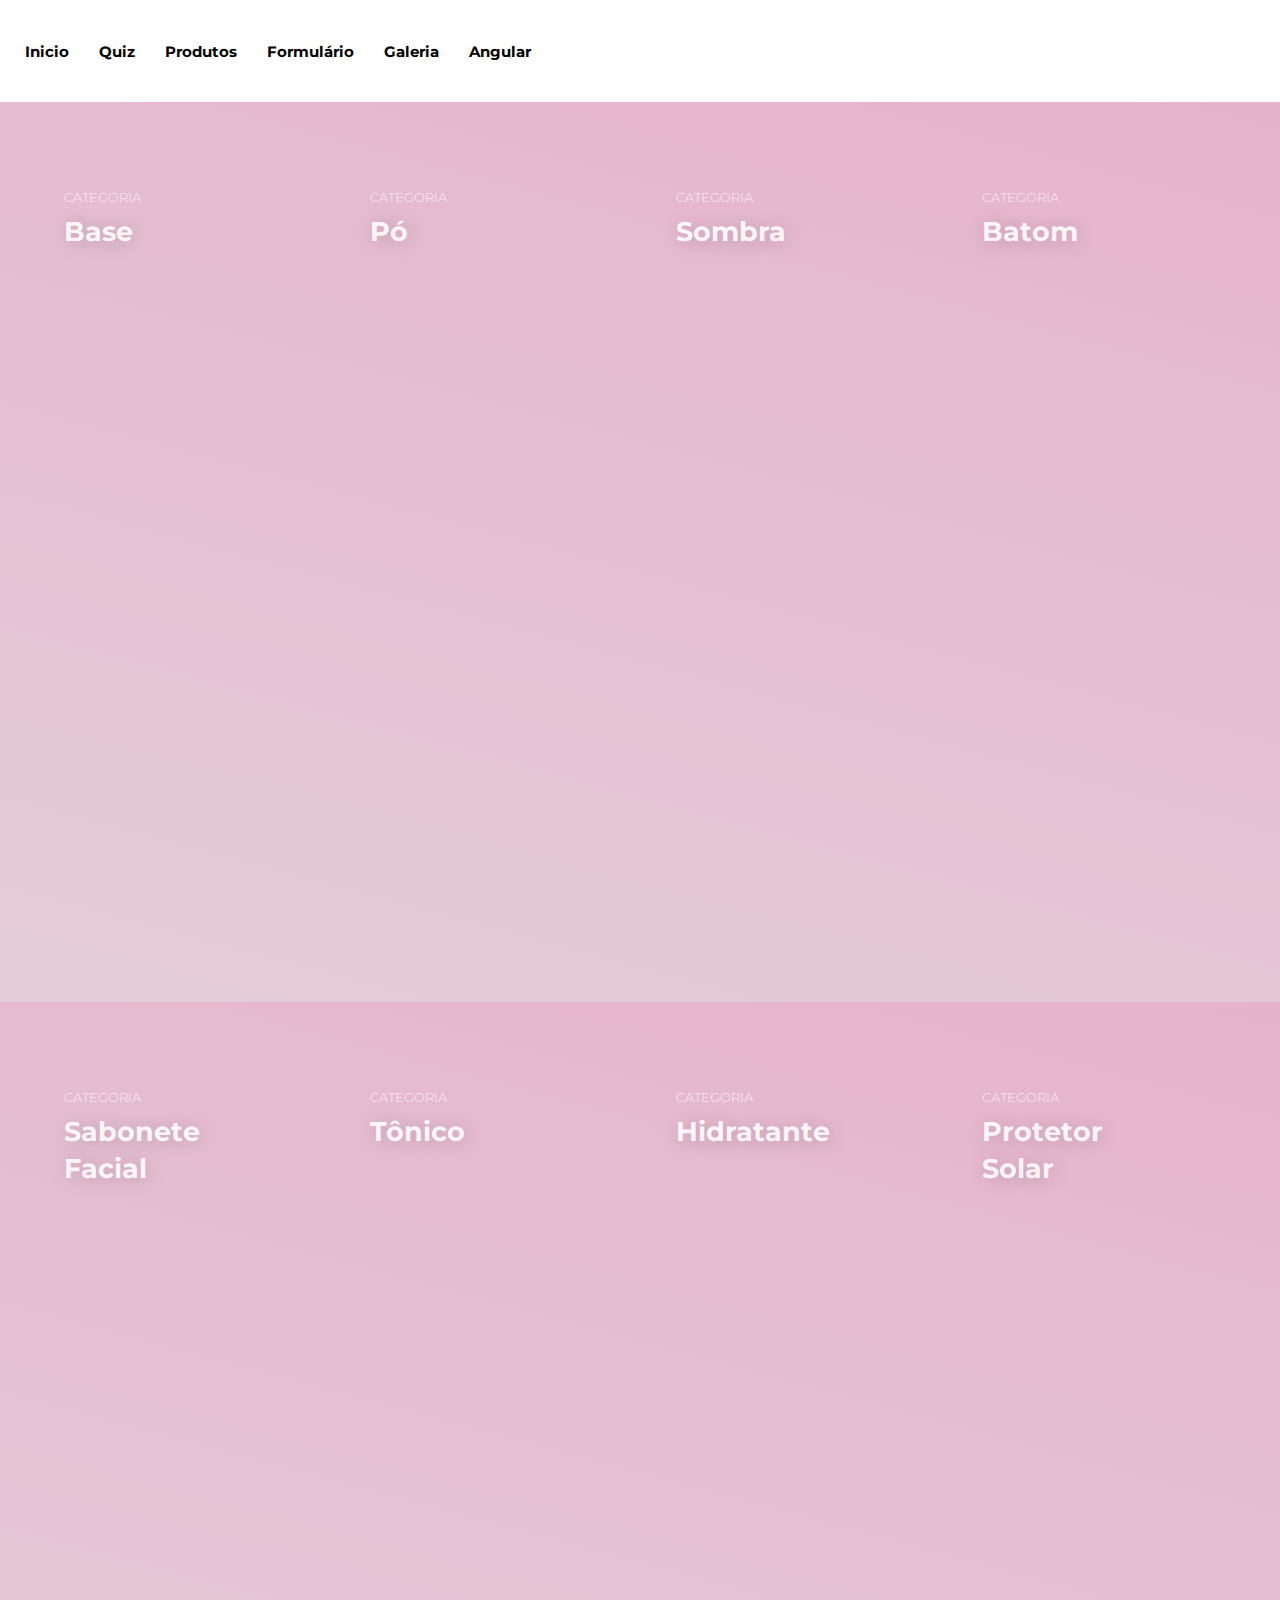
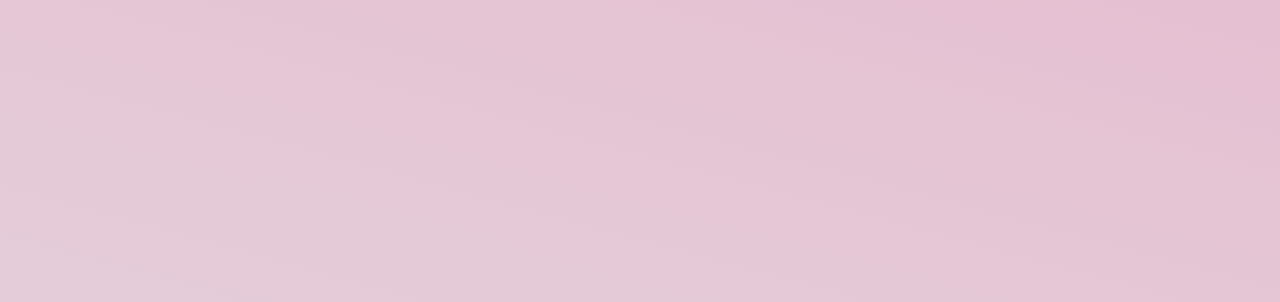
<file: produto.html>
<!-- Nav -->
 <nav class="main-nav">
    <br> <br>
    
  
    <ul class="main-menu">
      <li><a href="index.html">Inicio</a></li>
      <li><a href="quiz.html">Quiz</a></li>
      <li><a href="slid.html">Produtos</a></li>
      <li><a href="form.html">Formulário</a></li>
      <li><a href="galeria.html">Galeria</a></li>
      <li><a href="https://gm-turismo-e81n6najr-gessicameireles30.vercel.app/">Angular</a></li>
    
    </ul>

    <ul class="right-menu">
      <li>
        <a href="#">
          <i class="fas fa-search"></i>
        </a>
      </li>
      <li>
        <a href="#">
          <i class="fas fa-shopping-cart"></i>
        </a>
      </li>
    </ul>
  </nav>


<link href="https://fonts.googleapis.com/css?family=Montserrat:400,700" rel="stylesheet">

<!--doctype informa ao usuario a versao do html que deve ser redenrizada-->
<html lang="pt-br">

<head>
	<title> Maquiagem </title>
	<meta charset="utf-8">
	<link rel="shortcut icon" href="">
	<meta name="author" content="Gessica">
	<meta name="description" content="lista de doc">
	<meta name="keywords" content="html5, tecnologia ">

	<link rel="stylesheet" href="prod.css">
  
	
</head>

<section class="hero-section">
  <div class="card-grid">
    <a class="card" href="#">
      <div class="card__background" style="background-image: url(https://lojasmosele.com.br/sitecontent/ecommercex/produto/images/g/23072022095257_0base-boca-rosa.jpg)"></div>
      <div class="card__content">
        <p class="card__category">Categoria</p>
        <h3 class="card__heading">Base</h3>
      </div>
    </a>
    <a class="card" href="#">
      <div class="card__background" style="background-image: url(https://institucional.jequiti.com.br/img/produto/2016/13/16608GG.jpg)"></div>
      <div class="card__content">
        <p class="card__category">Categoria</p>
        <h3 class="card__heading">Pó</h3>
      </div>
    </a>
    <a class="card" href="#">
      <div class="card__background" style="background-image: url(https://www.beautyeditor.com.br/wp-content/uploads/2019/12/beleza-melhores-produtos-maquiagem-eleitos-por-especialistas.jpg)"></div>
      <div class="card__content">
        <p class="card__category">Categoria</p>
        <h3 class="card__heading">Sombra</h3>
      </div>
    </li>
    <a class="card" href="#">
      <div class="card__background" style="background-image: url(https://blogcatharinehill.com.br/wp-content/uploads/2019/06/batom-bala-chill-catharine-hill.png)"></div>
      <div class="card__content">
        <p class="card__category">Categoria</p>
        <h3 class="card__heading">Batom</h3>
      </div>
    </a>
  <div>
</section>

<section class="hero-section">
    <div class="card-grid">
      <a class="card" href="#">
        <div class="card__background" style="background-image: url(https://cdn.shopify.com/s/files/1/0269/8831/4685/products/MOUSSE_540x.png?v=1663937670)"></div>
        <div class="card__content">
          <p class="card__category">Categoria</p>
          <h3 class="card__heading">Sabonete Facial</h3>
        </div>
      </a>
      <a class="card" href="#">
        <div class="card__background" style="background-image: url(https://www.coisasdediva.com.br/wp-content/uploads/2014/03/nivea.jpg)"></div>
        <div class="card__content">
          <p class="card__category">Categoria</p>
          <h3 class="card__heading">Tônico</h3>
        </div>
      </a>
      <a class="card" href="#">
        <div class="card__background" style="background-image: url(https://www.bandab.com.br/wp-content/uploads/2021/04/Cinco-hidratantes-para-voce-usar-antes-da-maquiagem-2.jpg)"></div>
        <div class="card__content">
          <p class="card__category">Categoria</p>
          <h3 class="card__heading">Hidratante</h3>
        </div>
      </li>
      <a class="card" href="#">
        <div class="card__background" style="background-image: url(https://60193.cdn.simplo7.net/static/60193/sku/kits-de-maquiagem-kit-skincare-tonico-multibeneficios-gel-hidratante-basic-protetor-solar-fps60-deisy-perozzo--p-1683236183206.jpg)"></div>
        <div class="card__content">
          <p class="card__category">Categoria</p>
          <h3 class="card__heading">Protetor Solar</h3>
        </div>
      </a>
    <div>
  </section>
</file>
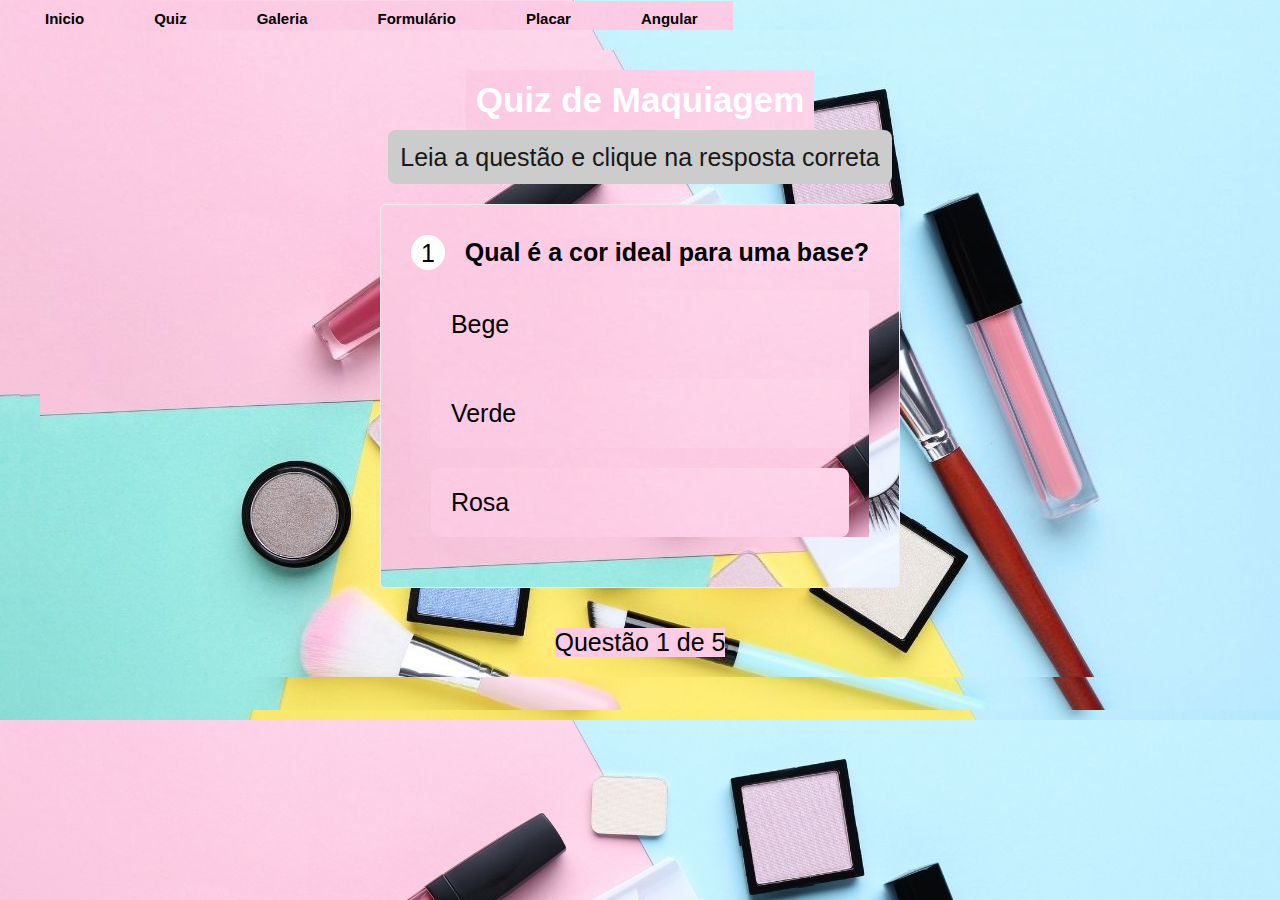
<file: quiz.html>
<!DOCTYPE html>
<html lang="pt-br">
<head>
    <link rel="icon" href="img/fundo.jpg" />
    <meta charset="UTF-8">
    <meta http-equiv="X-UA-Compatible" content="IE=edge">
    <meta name="viewport" content="width=device-width, initial-scale=1.0">
    <title>Aula 20 de JS</title>
    <!-- CSS externo -->
    <link rel="stylesheet" href="style.css" />
</head>
<body>

    <ul class="main-menu">
        <li><a href="index.html">Inicio</a></li>
        <li><a href="quiz.html">Quiz</a></li>
        <li><a href="galeria.html">Galeria</a></li>
        <li><a href="form.html">Formulário</a></li>
        <li><a href="placar.html">Placar</a></li>
        
        
        <li><a href="#">Angular</a></li>
      
      </ul>
    <nav>

    <main class="tela-principal">

        <section class='conteudos'>

            <h1>Quiz de Maquiagem</h1>

            <article class='centro' id='instrucoes'>
                Leia a questão e clique na resposta correta
            </article>

            <article class='questoes'>
                
                <header class='questao'>
                    <span id='numQuestao'></span>
                    <h2 id='pergunta'></h2>
                </header>
<div class='corpo'>
                    <ol type='A' id='alternativas'>
                        <li id='a' value='1A' class='respostas' onClick='verificarSeAcertou(this, this)'></li>
                        <li id='b' value='1B' class='respostas' onClick='verificarSeAcertou(this, this)'></li>
                        <li id='c' value='1C' class='respostas' onClick='verificarSeAcertou(this, this)'></li>
                    </ol>
                </div>
            </article>
            
            <article id='aviso'>Questão <span id='numero'></span> de <span id='total'></span></article>
            
        </section>

        <footer class='centro'><script src="index.html">VOLTAR</script></footer>
    </main>

<!-- JS externo -->
<script src="js.html"></script>

</body>
</html>
</file>
<file: prod.css>
:root{
  --background-dark: #2d3548;
  --text-light: rgba(255,255,255,0.6);
  --text-lighter: rgba(255,255,255,0.9);
  --spacing-s: 8px;
  --spacing-m: 16px;
  --spacing-l: 24px;
  --spacing-xl: 32px;
  --spacing-xxl: 64px;
  --width-container: 1200px;
}

.main-menu{
    padding-top: 20px;
    display: flex;
    align-items: center;
    height: 30px;
    padding: 10px;
    font-size: 13px;
    list-style: none;
}


.main-menu li a{
    text-decoration: none;
    color: black;
    font-size: 15px;
    margin: 15px;
    font-weight: bold;
    
}

.main-menu li a:hover{
    padding: 5px;
    border-radius: 10px;
    background-color: #2d35487a;
    
}

*{
  border: 0;
  margin: 0;
  padding: 0;
  box-sizing: border-box;
}

html{
  height: 100%;
  font-family: 'Montserrat', sans-serif;
  font-size: 14px;
}

body{
  height: 100%;
}

.hero-section{
  align-items: flex-start;
  background-image: linear-gradient(15deg, #e4cdd8 0%, #e7a6c6 150%);
  display: flex;
  min-height: 100%;
  justify-content: center;
  padding: var(--spacing-xxl) var(--spacing-l);
}

.card-grid{
  display: grid;
  grid-template-columns: repeat(1, 1fr);
  grid-column-gap: var(--spacing-l);
  grid-row-gap: var(--spacing-l);
  max-width: var(--width-container);
  width: 100%;
}

@media(min-width: 540px){
  .card-grid{
    grid-template-columns: repeat(2, 1fr); 
  }
}

@media(min-width: 960px){
  .card-grid{
    grid-template-columns: repeat(4, 1fr); 
  }
}

.card{
  list-style: none;
  position: relative;
}

.card:before{
  content: '';
  display: block;
  padding-bottom: 150%;
  width: 100%;
}

.card__background{
  background-size: cover;
  background-position: center;
  border-radius: var(--spacing-l);
  bottom: 0;
  filter: brightness(0.75) saturate(1.2) contrast(0.85);
  left: 0;
  position: absolute;
  right: 0;
  top: 0;
  transform-origin: center;
  trsnsform: scale(1) translateZ(0);
  transition: 
    filter 200ms linear,
    transform 200ms linear;
}

.card:hover .card__background{
  transform: scale(1.05) translateZ(0);
}

.card-grid:hover > .card:not(:hover) .card__background{
  filter: brightness(0.5) saturate(0) contrast(1.2) blur(20px);
}

.card__content{
  left: 0;
  padding: var(--spacing-l);
  position: absolute;
  top: 0;
}

.card__category{
  color: var(--text-light);
  font-size: 0.9rem;
  margin-bottom: var(--spacing-s);
  text-transform: uppercase;
}

.card__heading{
  color: var(--text-lighter);
  font-size: 1.9rem;
  text-shadow: 2px 2px 20px rgba(0,0,0,0.2);
  line-height: 1.4;
  word-spacing: 100vw;
}
</file>
<file: style.css>
*{
    background-image: url(img/incon.jpg);
    margin: 0;
    padding: 0;
    box-sizing: border-box;
    font-family: 'Roboto', sans-serif;
    font-size: 1.25rem;
}

body {
    width: 100vw;
    height: 100vh;
    color: black;
}


.main-menu{
    padding-top: 20px;
    display: flex;
    align-items: center;
    height: 30px;
    width: 100%;
    padding: 10px;
    font-size: 13px;
    list-style: none;
  }
  
  
  .main-menu li a{
    text-decoration: none;
    color: black;
    font-size: 15px;
    margin: 15px;
    width: 100%;
    font-weight: bold;
    
  }
  
  .main-menu li a:hover{
    padding: 5px;
    border-radius: 10px;
    background-color: #2d35487a;
    
  }

main {
    width: 100%;
    height: 100%;
    padding: 1rem; /* espacamento interno */
}

section {
    width: 100%;
    margin: 0 auto;
    padding: 1rem;
    margin-bottom: 0.625rem;
    display: flex;
    flex-direction: column;
    justify-content: center;
    align-items: center;
}

h1 {
    text-align: center;
    font-size: 1.75rem;
    margin: 0.625rem;
}

.centro {
    text-align: center;
}

.questao {
    display: flex;
    align-items: center;
    justify-content: space-between;
}

#numQuestao {
    display: block;
    background: white;
    padding: 4px 10px 2px 10px;
    border-radius: 50%;
}

#pergunta {
    margin-left: 1rem;
}

/* article que acomoda a questao completa */
.questoes {
    padding: 1.5rem;
    border: 1px solid #ececec;
    border-radius: 5px;
    margin-bottom: 2rem;
}

.questoes ol li {
    display: block;
    margin: 1rem;
    padding: 1rem;
    border-radius: 8px;
}

.questoes ol li:hover {
    background: white;
    cursor: pointer;
}

.bloqueado {
    display: none;
}

.bloqueado li:hover {
    display: none;
}

#instrucoes {
    background: #ccc;
    color: #191919;
    padding: 0.625rem;
    border-radius: 8px;

    display: flex;
    justify-content: center;
    margin-bottom: 1rem;
    animation: piscar .75s infinite alternate;
}

#aviso {
    color: black;
}

/* ANIMACAO */

/* Animar o input */
@keyframes piscar {
    0% {
        filter: drop-shadow(0 0 15px #00b0ff);
        -webkit-filter: drop-shadow(0 0 15px #00b0ff);
        -moz-filter: drop-shadow(0 0 15px #00b0ff);
        -o-filter: drop-shadow(0 0 15px #00b0ff);
        -ms-filter: drop-shadow(0 0 15px #00b0ff);
    }
    100% {
    }
}

.animar {
    animation: piscar .75s infinite alternate;
}

.aparecer {
    animation: aparecer .5s infinite alternate;
}

@keyframes aparecer {
    0% {
        opacity: 0
    }
    100% {
        opacity: 1
    }
}

body{
    margin: 0;
  }
  ul{
      list-style: none;
      padding: 0;
      overflow: hidden;
      transition: all .5s ;
  }
  nav{
      background-color:black;
      padding: 0 20px;
      justify-content: space-between;
      align-items: center;
  }
  h1, p{
    color: #fff;
  }
  nav, ul {
    display: flex;
    flex-direction: row;
  }
  li{
    padding: 0 20px;
  }
  h1{
    margin:0;
    padding: 10px;
  }
  button{
    background-color: transparent;
    border: none;
    color: #fff;
    font-size: 36px;
    position: absolute;
    right: 10px;
    top: 10px;
    display: none;
  }
  li:hover, 
  h1:hover,
  button:hover{
    
    cursor: pointer;
    opacity: 0.8;
    background-color: rgba(255, 255, 255, 0.2);
  }
  
  button:focus ~ul{
    height: 260px;
  }
  
  @media (max-width: 700px){
      nav, ul{
      flex-direction: column;
     }
     ul{
      text-align: center;
      margin: 0;
      height: 0;
     }
     nav{
      padding-top: 0px;
      align-items: flex-start;
     }
     h1{
       margin: 10px;
     }
     button{
      display: flex;
     }
     li, ul{
       width:100%;
     }
  
  }
</file>
